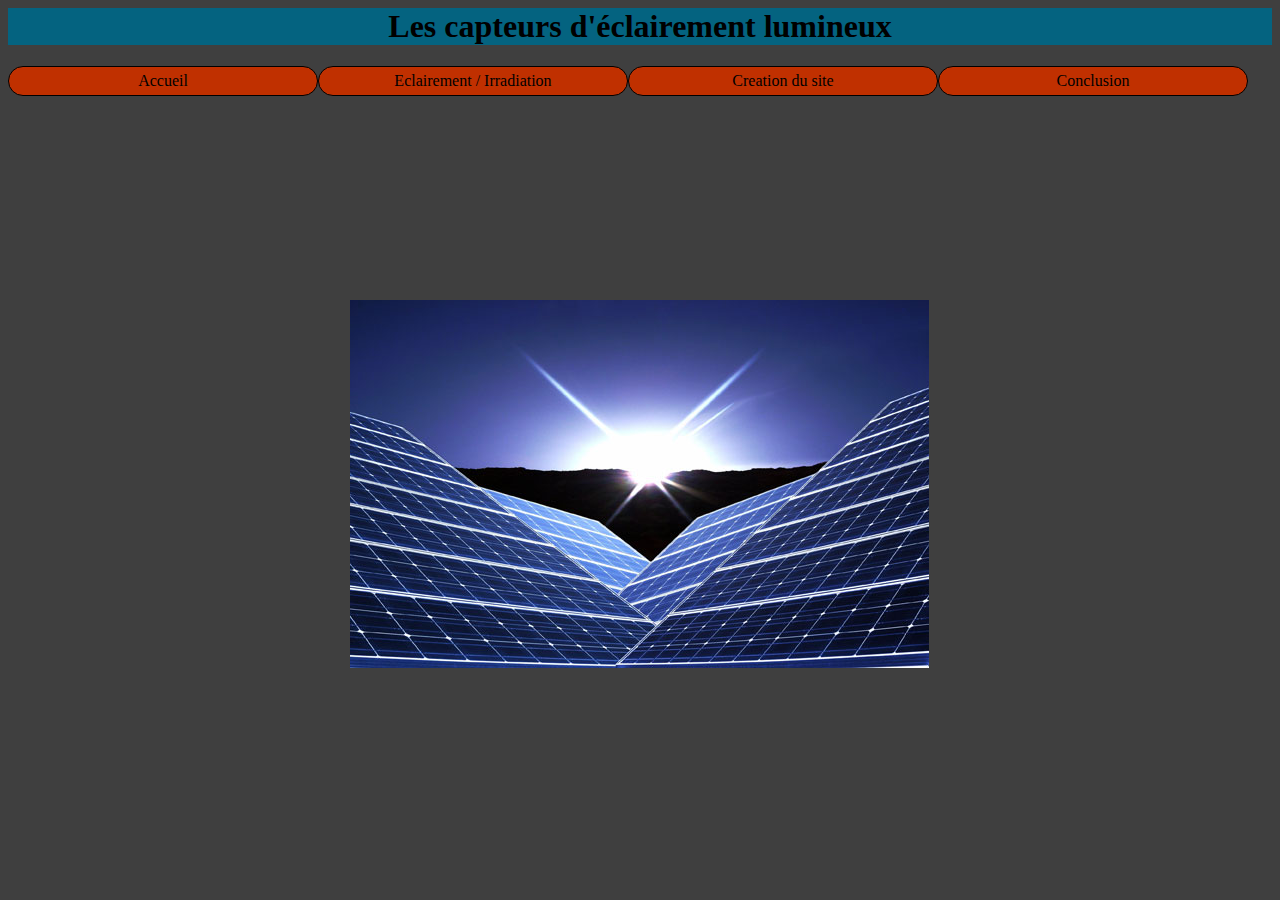
<file: index.html>
<html class="fond">
	<head>
	<meta charset="UTF-8">
	<link rel="stylesheet" type="text/css" href="mon.css" /> 
		<title>Capteurs solaires</title>
	</head>
	<body>
	<center><h1 class="bc">Les capteurs d'éclairement lumineux </h1></center>
		<center>
			<ul>
				<li><a href="index.html">Accueil</a></li> 
				<li><a href="quoi.html">Eclairement / Irradiation</a></li>
				<li><a href="exemple.html">Creation du site</a></li>
				<li><a href="ccl.html">Conclusion</a></li>
			</ul>
		</center>
		<br>
		<br>
		<br>
		<br>
		<br>
		<br>
		<br>
		<br>
		<br>
		<br>
		<br>		
		<img src="p1.jpg" class="be">
	</body>	
</html>
</file>
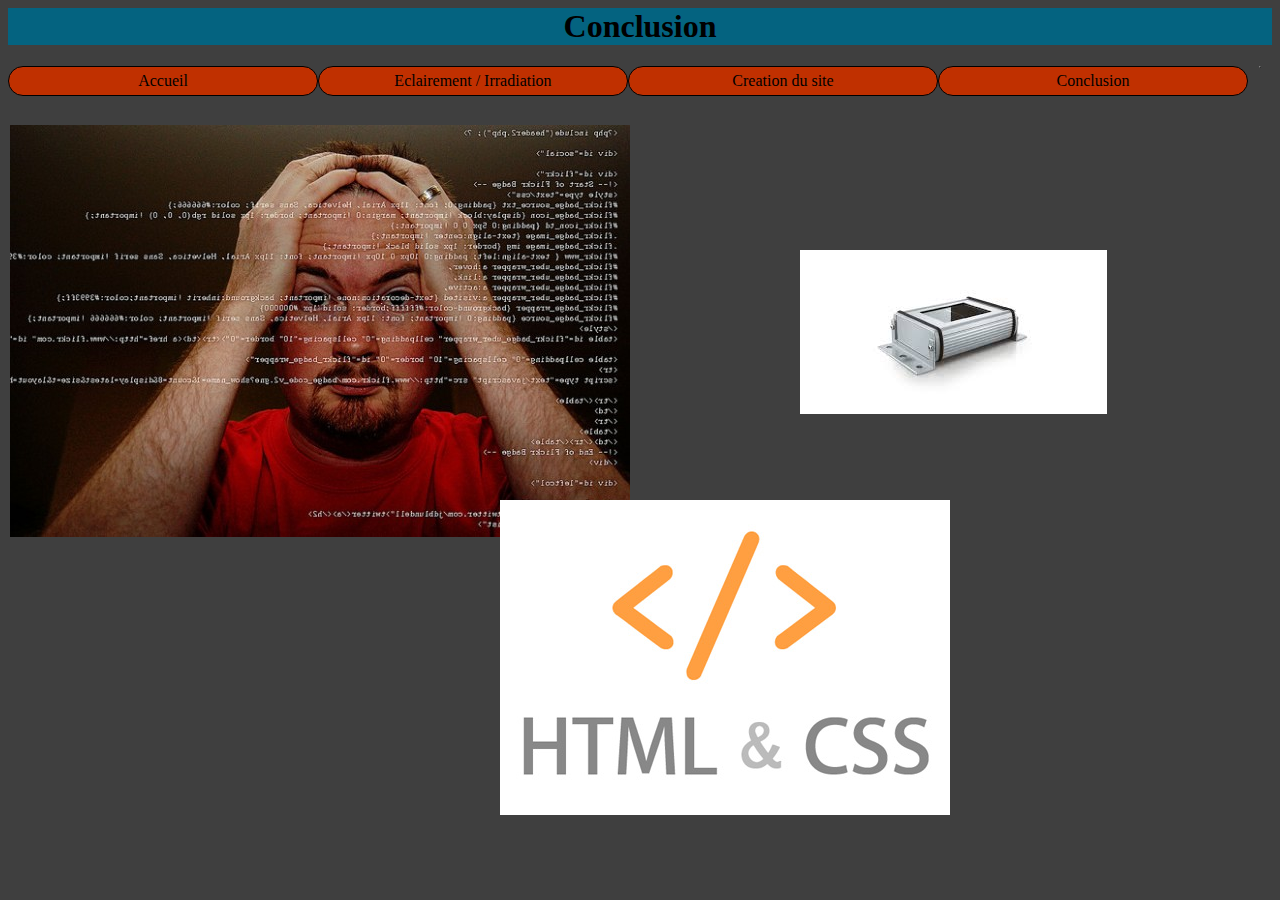
<file: ccl.html>
<html class="fond">
	<head>
	<meta charset="UTF-8">
	<link rel="stylesheet" type="text/css" href="mon.css" /> 
		<title>Capteurs solaires</title>
	</head>
	<body>
	<center><h1 class="bc">Conclusion</h1></center>
		<center>
		 <table border align="center">
			<ul>
				<li><a href="index.html">Accueil</a></li> 
				<li><a href="quoi.html">Eclairement / Irradiation</a></li>
				<li><a href="exemple.html">Creation du site</a></li>
				<li><a href="ccl.html">Conclusion</a></li>
			</ul>
		</center>
		<img src="code html css fou.jpg" class="fou"> 
		<img src="html et css.jpg" class="htmlcss"> 
		<img src="irradiationCCL.jpg" class="iccl"
		
		
			</body>	
</html>
</file>
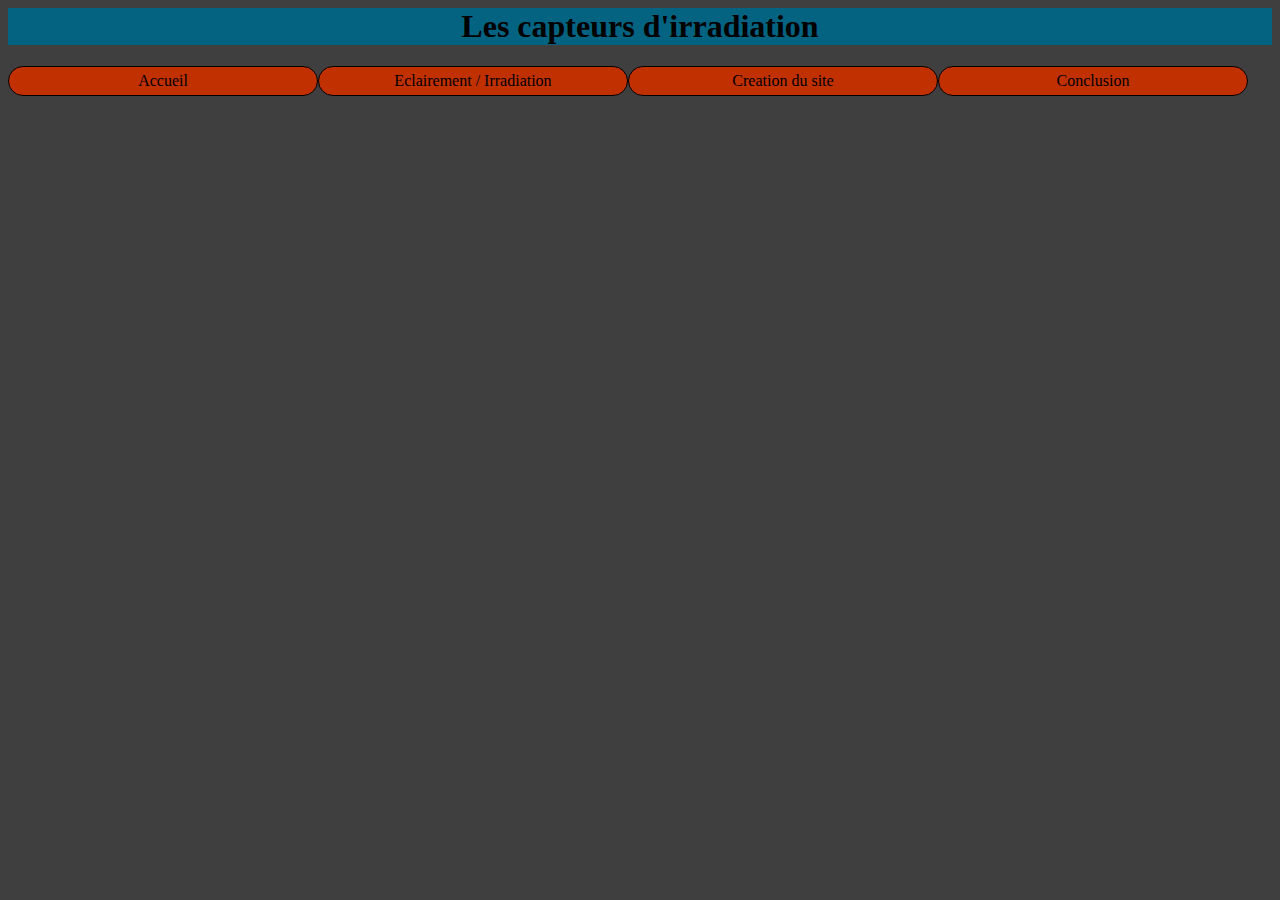
<file: Irradiation.html>
<html class="fond">
	<head>
	<meta charset="UTF-8">
	<link rel="stylesheet" type="text/css" href="mon.css" /> 
		<title>Irradiation</title>
	</head>
	<body>
	<center><h1 class="bc">Les capteurs d'irradiation</h1></center>
		<center>
			<ul>
				<li><a href="index.html">Accueil</a></li> 
				<li><a href="quoi.html">Eclairement / Irradiation</a></li>
				<li><a href="exemple.html">Creation du site</a></li>
				<li><a href="ccl.html">Conclusion</a></li>
			</ul>
		</center>
</file>
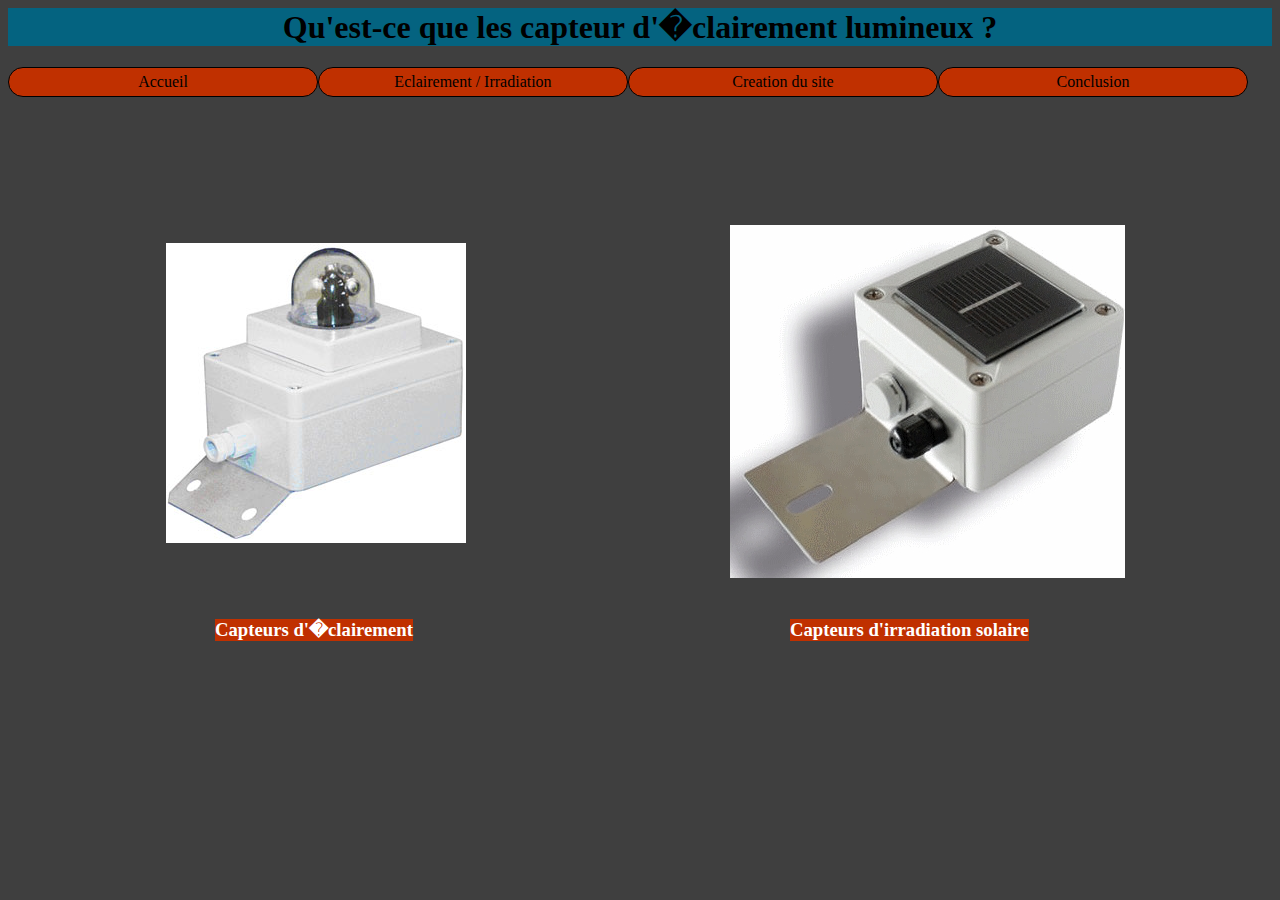
<file: quoi.html>
<html class="fond">

  <head>
    <center>
      <h1 class="bc">Qu'est-ce que les capteur d'�clairement lumineux ? </h1></center>
    <link rel="stylesheet" type="text/css" href="mon.css" />
    <title>Capteurs solaires</title>
  <body>
    <ul>
                <li><a href="index.html">Accueil</a></li> 
				<li><a href="quoi.html">Eclairement / Irradiation</a></li>
				<li><a href="exemple.html">Creation du site</a></li>
				<li><a href="ccl.html">Conclusion</a></li>
        </ul>
      <h3 class="titre1">Capteurs d'�clairement</h3>   
      <h3 class="titre2">Capteurs d'irradiation solaire</h3>
	   <a href="Irradiation.html"><img src="irradiatione2.jpg" class="logo"></a>
  <a href="�clairement.html"><img src="eclairement.jpg" alt="1" class="logo2"></a>
  </body>
</file>
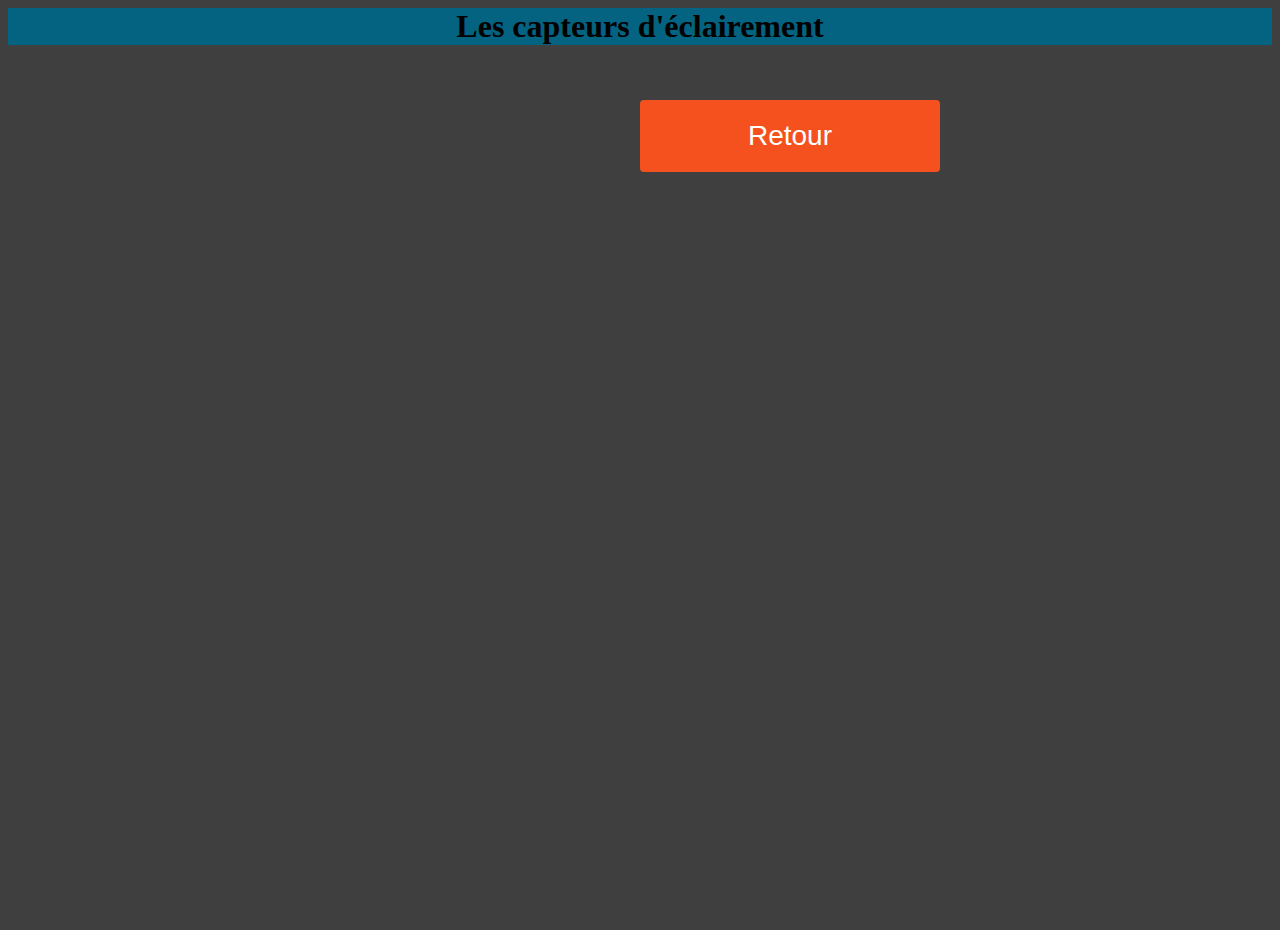
<file: éclairement.html>
<html class="fond">
	<head>
	<meta charset="UTF-8">
	<link rel="stylesheet" type="text/css" href="mon.css" /> 
		<title>Éclairement</title>
	</head>
<body>	
	<center><h1 class="bc">Les capteurs d'éclairement</h1></center>
		<center>
			<br>
			<br>
			<br>
			<button class="button" style="vertical-align:middle"><span>Retour</span></button>
			<img src="eclairement.jpg" alt="1" class="logo22">
		</center>
	</body>
</html>
</file>
<file: mon.css>
ul {
 padding:0;
 margin:0;
 list-style-type:none;
 }
li {
 float:left;
 }
ul li a {
 display:block;
 float:left;   
 width:298px;
 background-color: #C03000;
 color:black;
 text-decoration:none;
 text-align:center;
 padding:5px;
 border:1px solid black;
 border-radius: 15px;
 }
ul li a:hover {
 background-color:#CCCCCC;
 border-color:#696969 #DCDCDC #DCDCDC #696969;
 } 
html.fond {
background-color:#3F3F3F;
background-attachment: fixed;
}
h1.bc {
background-color:#046380; 
}
h3.titre1 {
text-align:left;
position:absolute;
top: 600px;
left: 215px;
color:#ffffff;
background-color:#C03000;
}
h3.titre2 {
text-align:left;
position:absolute;
top: 600px;
left: 790px;
color:#ffffff;
background-color:#C03000;
}
img.logo {
position:absolute;
top: 25%;
left:57%; 
}
img.logo2 {
position: absolute;
top: 27%;
left:13%;
}
img.be {
position: absolute;
top: 300px;
left: 350px;
 }
 
img.imgHtml {
position:absolute;
top:600px;
left: 650px;
}

img.imgCss {
position:absolute;
top:200px;
left:100px
}

img.fou {
	position:absolute;
	top:125px;
	left:10px;
}

img.htmlcss {
	position:absolute;
	top:500px;
	left:500;
}
 
 img.iccl {
	 position:absolute;
	 top:250px;
	 left:800px;
 }
   img.logo22 {
position: absolute;
top: 70%;
left:100%
}
 .button {
 position: absolute;
  display: inline-block;
  border-radius: 4px;
  background-color: #f4511e;
  border: none;
  color: #FFFFFF;
  text-align: center;
  font-size: 28px;
  padding: 20px;
  width: 300px;
  transition: all 0.5s;
  cursor: pointer;
  top:100px;
}
.button span {
  cursor: pointer;
  display: inline-block;
  position: relative;
  transition: 0.5s;
}	
.button span:after {
  content: '»';
  position: absolute;
  opacity: 0;
  top: 0;
  right: -20px;
  transition: 1s;
}
.button:hover span {
  padding-right: 25px;
}
.button:hover span:after {
  opacity: 1;
  right: 0;
 }
</file>
